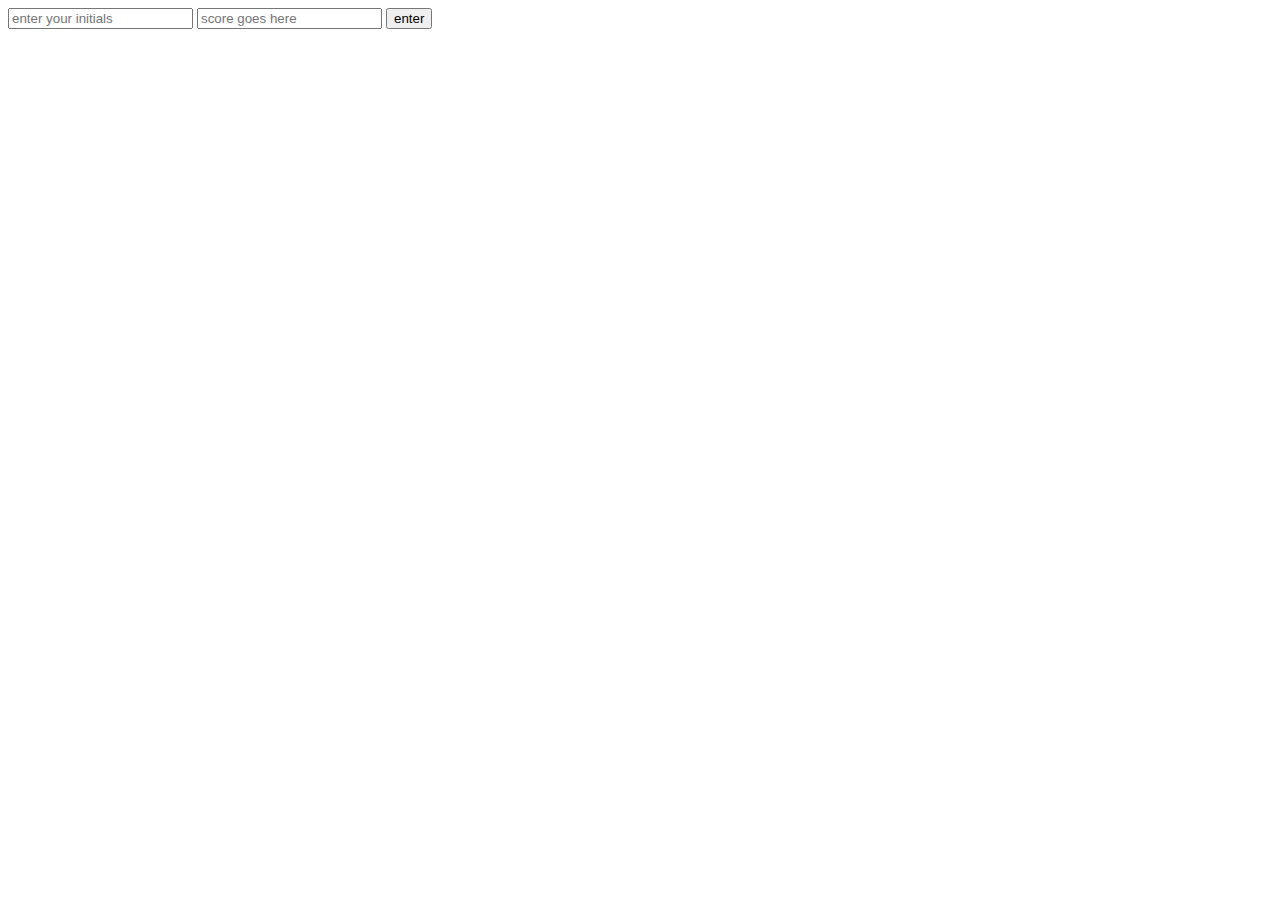
<file: form.html>
<html>
<head>
	<title>User input</title>
	<script src="form.js"></script>
</head>
<body>

	<form id="high-score">
	<input id="initials" placeholder="enter your initials" value="">
	<input id="score" placeholder="score goes here" value="">
	<input id="submit" type="submit" value="enter">

</form>

<div id="scores">
	</div>

</body>
</html>
</file>
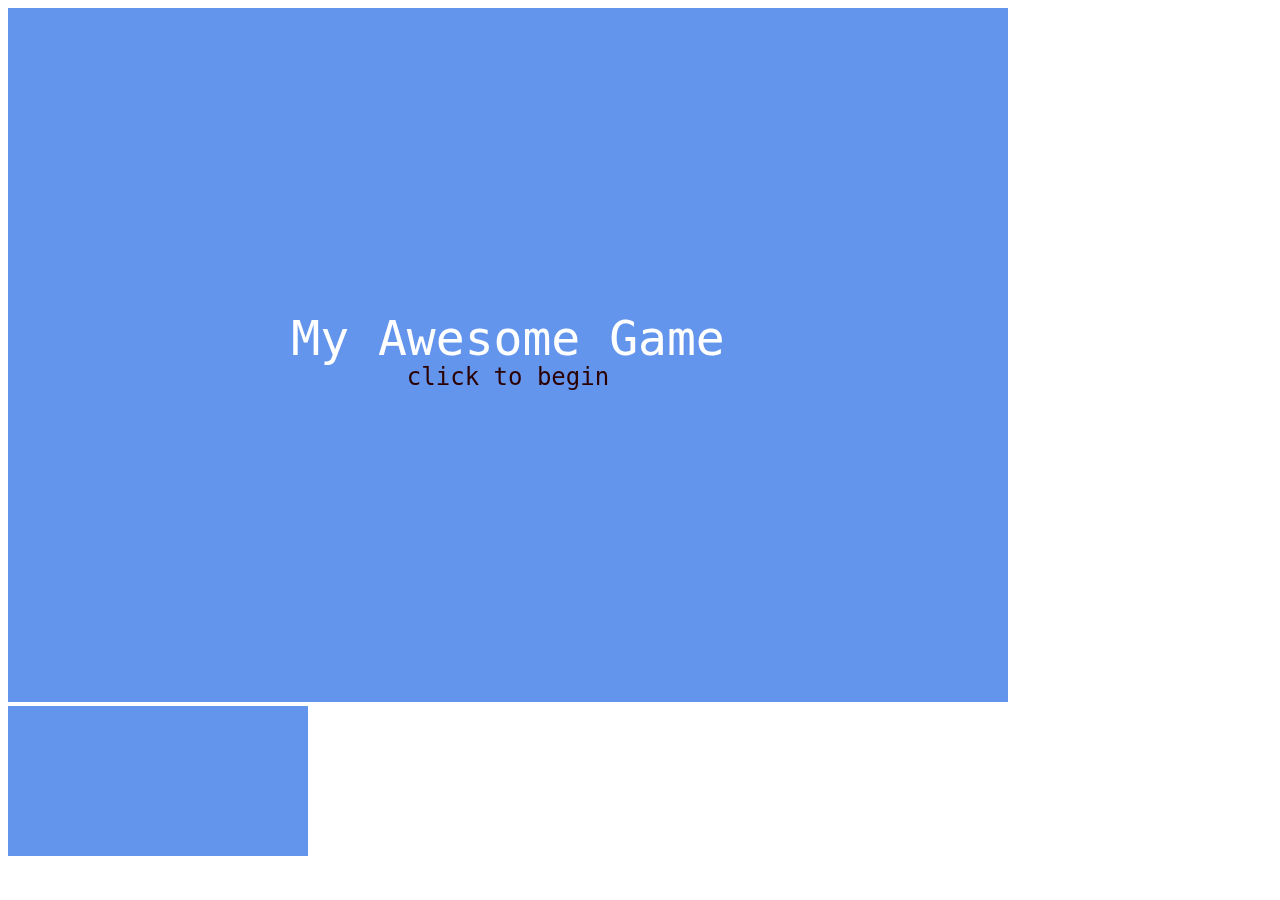
<file: menu-test.html>
<!DOCTYPE html>
<html>
  <head>
    <meta charset="utf-8">
    <title></title>
    <style media="screen">
      canvas {
        background-color:cornflowerblue;
      }
    </style>
  </head>
  <body id="body">
    <canvas id="board"></canvas>

  </body>
  <script src="./menu-test.js"></script>
</html>
</file>
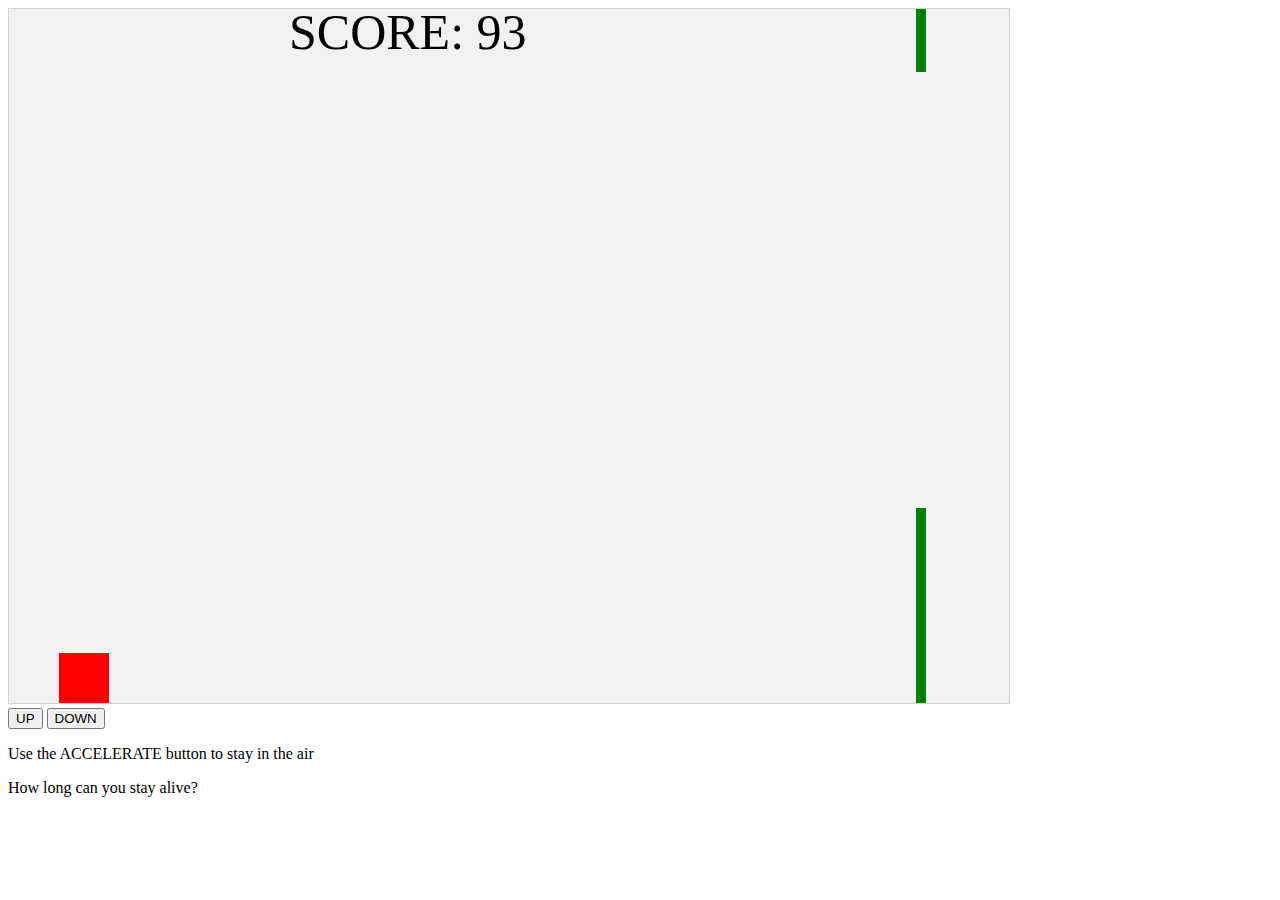
<file: test.html>
<!DOCTYPE html>
<html>
<head>
<meta name="viewport" content="width=device-width, initial-scale=1.0"/>
<style>
canvas {
    border:1px solid #d3d3d3;
    background-color: #f1f1f1;
}
/*stop arrow scrolling*/
  body {
    overflow: hidden;
  }
</style>
</head>
<body id="body" onload="startGame()">
<script>

var myGamePiece;
var myObstacles = [];
var myEnemies = [];
var enemyBullets = [];
var myBullets = [];
var myScore;
var updatedScore = 0;
var enemiesDestroyed = 0

function startGame() {
    myGamePiece = new component(50, 50, "red", 50, 200);
    myGamePiece.gravity = 100;
    myScore = new component("50px", "Consolas", "black", 280, 40, "text");
    myGameArea.start();
}

var myGameArea = {
    canvas : document.createElement("canvas"),
    start : function() {
        this.canvas.width = 1000;
        this.canvas.height = 694;
        this.context = this.canvas.getContext("2d");
        document.body.insertBefore(this.canvas, document.body.childNodes[0]);
        this.frameNo = 0;
        this.interval = setInterval(updateGameArea, 7); //speed, lower = faster, framerate, 1000 times/sec
        },
    clear : function() {
        this.context.clearRect(0, 0, this.canvas.width, this.canvas.height);
    }
}

function component(width, height, color, x, y, type) {
    this.type = type;
    this.score = 0;
    this.width = width;
    this.height = height;
    this.speedX = 0;
    this.speedY = 0;
    this.x = x;
    this.y = y;
    this.gravity = 0;
    this.gravitySpeed = 0;
    this.update = function() {
        ctx = myGameArea.context;
        if (this.type == "text") {
            ctx.font = this.width + " " + this.height;
            ctx.fillStyle = color;
            ctx.fillText(this.text, this.x, this.y);
        } else {
            ctx.fillStyle = color;
            ctx.fillRect(this.x, this.y, this.width, this.height);
        }
    }
    this.newPos = function() {
        this.gravitySpeed = this.gravity;
        this.x += this.speedX;
        this.y += this.speedY + this.gravitySpeed;
        this.hitBottom();
        this.hitTop()
    }
    this.hitBottom = function() {
        var rockbottom = myGameArea.canvas.height - this.height;
        if (this.y > rockbottom) {
            this.y = rockbottom;
            this.gravitySpeed = 0;
        }
    }

    this.hitTop = function() {
      if (this.y < 0 ) {
        this.y = 0
        this.gravitySpeed = 0;
      }
    }

    this.crashWith = function(otherobj, firingSide, index) {
        var myleft = this.x;
        var myright = this.x + (this.width);
        var mytop = this.y;
        var mybottom = this.y + (this.height);
        var otherleft = otherobj.x;
        var otherright = otherobj.x + (otherobj.width);
        var othertop = otherobj.y;
        var otherbottom = otherobj.y + (otherobj.height);
        var crash = false;
        if ( !((mybottom < othertop) || (mytop > otherbottom) || (myright < otherleft) || (myleft > otherright))) {
            if (firingSide === 'enemy') {
              crash = true;
            } else if (firingSide === 'friendly') {
              destroyEnemy(index);
            }
        }
        return crash;
    }
}

function updateGameArea() {
    var x, height, gap, minHeight, maxHeight, minGap, maxGap;
    for (i = 0; i < myObstacles.length; i += 1) {
        if (myGamePiece.crashWith(myObstacles[i], 'enemy')) {
            return;
        }
    }
    for (i = 0; i < myEnemies.length; i += 1) {
        if (myGamePiece.crashWith(myEnemies[i], 'enemy')) {
            return;
        }
    }
    for (i = 0; i < enemyBullets.length; i += 1) {
        if (myGamePiece.crashWith(enemyBullets[i], 'enemy')) {
            return;
        }
    }
    for (i = 0; i < myBullets.length; i += 1) {
      for (j = 0; j < myEnemies.length; j += 1) {
          if (myEnemies[j].crashWith(myBullets[i], 'friendly', j)) {
          }
        }
    }
    myGameArea.clear();
    myGameArea.frameNo += 1;
    if (myGameArea.frameNo == 1 || everyinterval(300)) {
        x = myGameArea.canvas.width;
        minHeight = 20; //change to increase size of obstacles
        maxHeight = 200;
        height = Math.floor(Math.random()*(maxHeight-minHeight+1)+minHeight);
        minGap = 200;
        maxGap = myGameArea.canvas.height;
        gap = Math.floor(Math.random()*(maxGap-minGap+1)+minGap);
        myObstacles.push(new component(10, height, "green", x, 0));
        myObstacles.push(new component(10, x - height - gap, "green", x, height + gap));
    }
    for (i = 0; i < myObstacles.length; i += 1) {
        myObstacles[i].x += -1;
        myObstacles[i].update();
    }
    if (everyinterval(200)) {
          x = myGameArea.canvas.width;
          position = Math.floor(Math.random()*(myGameArea.canvas.height));
          myEnemies.push(new component(35, 35, "blue", x, position));
      }
      for (i = 0; i < myEnemies.length; i += 1) {
          myEnemies[i].x += -2;
          myEnemies[i].update();
      }
    if (everyinterval(200)) {
      for (i = 0; i < myEnemies.length; i += 1) {
          x = myEnemies[i].x
          y = myEnemies[i].y + ( myEnemies[i].height / 2 )
          enemyBullets.push(new component(20, 5, "orange", x, y ));
        }
    }
    for (i = 0; i < enemyBullets.length; i += 1) {
        enemyBullets[i].x += -5;
        enemyBullets[i].update();
    }
    for (i = 0; i < myBullets.length; i += 1) {
        myBullets[i].x += 7;
        myBullets[i].update();
    }
    myScore.text="SCORE: " + updateScore()
    myScore.update();
    myGamePiece.newPos();
    myGamePiece.update();
}

function destroyEnemy(i) {
    myEnemies.splice(i, 1)
    enemiesDestroyed++
}

function updateScore() {
    updatedScore = myGameArea.frameNo + (enemiesDestroyed * 1000)
    return updatedScore
}

function everyinterval(n) {
    if ((myGameArea.frameNo / n) % 1 == 0) {return true;}
    return false;
}

function accelerate(n) {
    myGamePiece.gravity = n;
}

function shootGun() {
    x = myGamePiece.x
    y = myGamePiece.y + ( myGamePiece.height / 2 )
    myBullets.push(new component(20, 5, "black", x, y ));
}


document.getElementById('body').addEventListener('keydown', function(){
  if(event.key === "w" || event.key === "ArrowUp" ) { //up
    accelerate(-2)
  } else if (event.key === "s" || event.key === "ArrowDown") { //down
    accelerate(2)
  }
})


document.getElementById('body').addEventListener('keyup', function(){
  if (event.key === "w" ||
      event.key === "ArrowUp" ||
      event.key === "s" ||
      event.key === "ArrowDown") {
    accelerate(0)
  }
})

document.getElementById('body').addEventListener('keyup', function(){
  if(event.which === 32) { //space
    shootGun();
  }
})

</script>
<br>
<button onmousedown="accelerate(-2)" onmouseup="accelerate(0)">UP</button>
<button onmousedown="accelerate(2)" onmouseup="accelerate(0)">DOWN</button>
<p>Use the ACCELERATE button to stay in the air</p>
<p>How long can you stay alive?</p>
</body>
</html>
</file>
